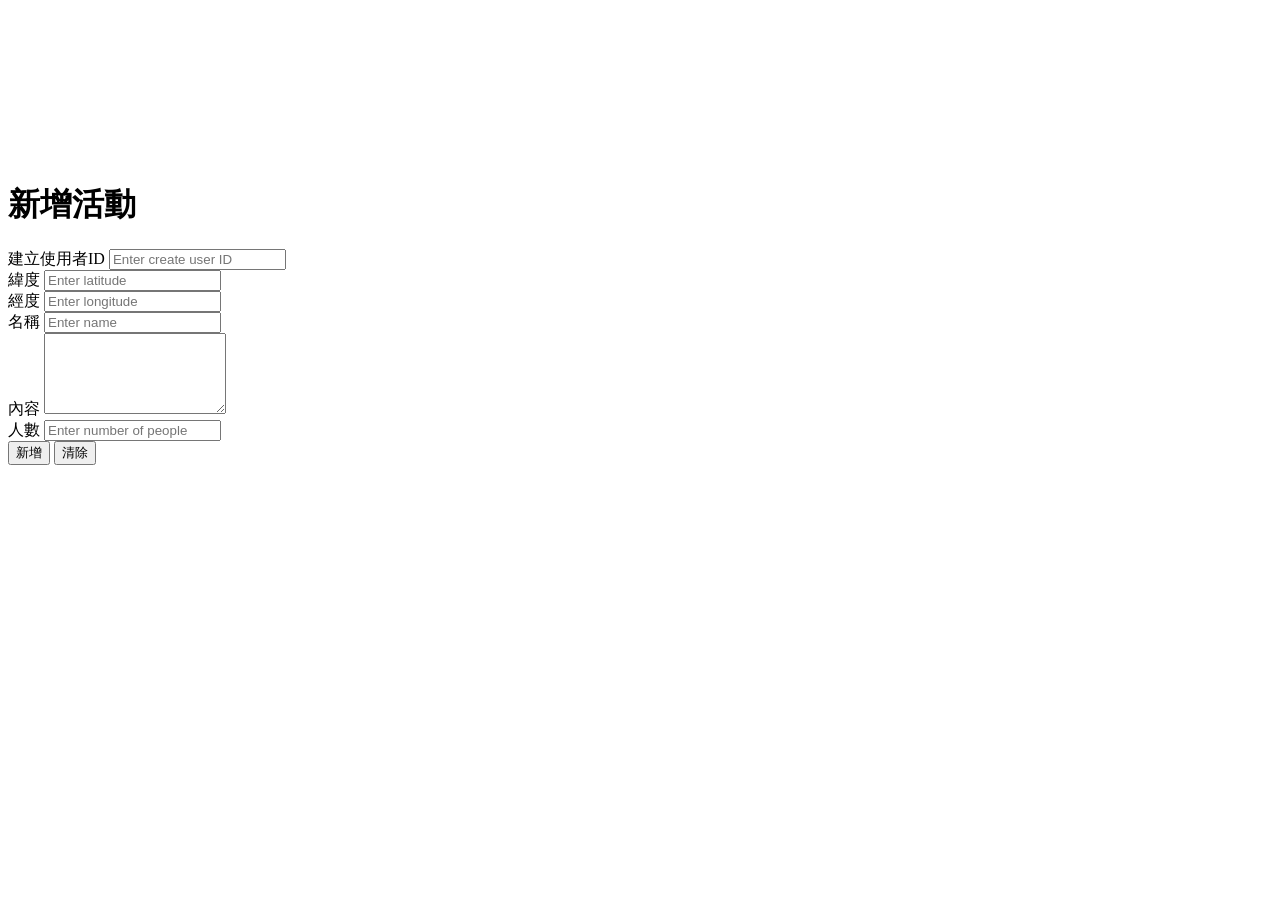
<file: src/main/resources/templates/activity.html>
<!DOCTYPE HTML>
<html xmlns:th="http://www.thymeleaf.org">
	<div th:include="fragments/js :: jquerys"></div>
	<div th:include="fragments/js :: bootstrap"></div>

	<head>
		<title>活動</title>
  		<object th:include="fragments/header :: common_header" th:remove="tag" ></object>
	</head>

	<body>

		<h1>新增活動</h1>
	    <form action="#" th:action="@{/activity/create}" th:object="${activity}" method="post">
	    	<div class="form-group">
	    		<label for="inputCreateUserId">建立使用者ID</label> 
	    		<input type="text" class="form-control" id="inputCreateUserId" placeholder="Enter create user ID" th:field="*{createUserId}" />
	    	</div>
	    
	    	<div class="form-group">
	    		<label for="inputLatitude">緯度</label> 
	    		<input type="text" class="form-control" id="inputLatitude" placeholder="Enter latitude" th:field="*{latitude}" />
	    	</div>
	    	
	    	<div class="form-group">
	        	<label for="inputLongitude">經度</label> 
	        	<input type="text" class="form-control" id="inputLongitude" placeholder="Enter longitude" th:field="*{longitude}" />
	        </div>
	        
	        <div class="form-group">
	        	<label for="inputName">名稱</label> 
	        	<input type="text" class="form-control" id="inputName" placeholder="Enter name" th:field="*{name}" />
	        </div>
	        
	        <div class="form-group">
  				<label for="inputContent">內容</label>
  				<textarea class="form-control" rows="5" id="inputContent" th:field="*{content}"></textarea>
			</div>
	        
	        <div class="form-group">
	        	<label for="inputAttendeeNum">人數</label>
	        	<input type="text" class="form-control" id="inputAttendeeNum" placeholder="Enter number of people" th:field="*{attendeeNum}" />
	        </div>
	        
	        <button type="submit" class="btn btn-defaule">新增</button> 
	        <button type="reset" class="btn btn-default">清除</button>
	    </form>

	</body>
</html>
</file>
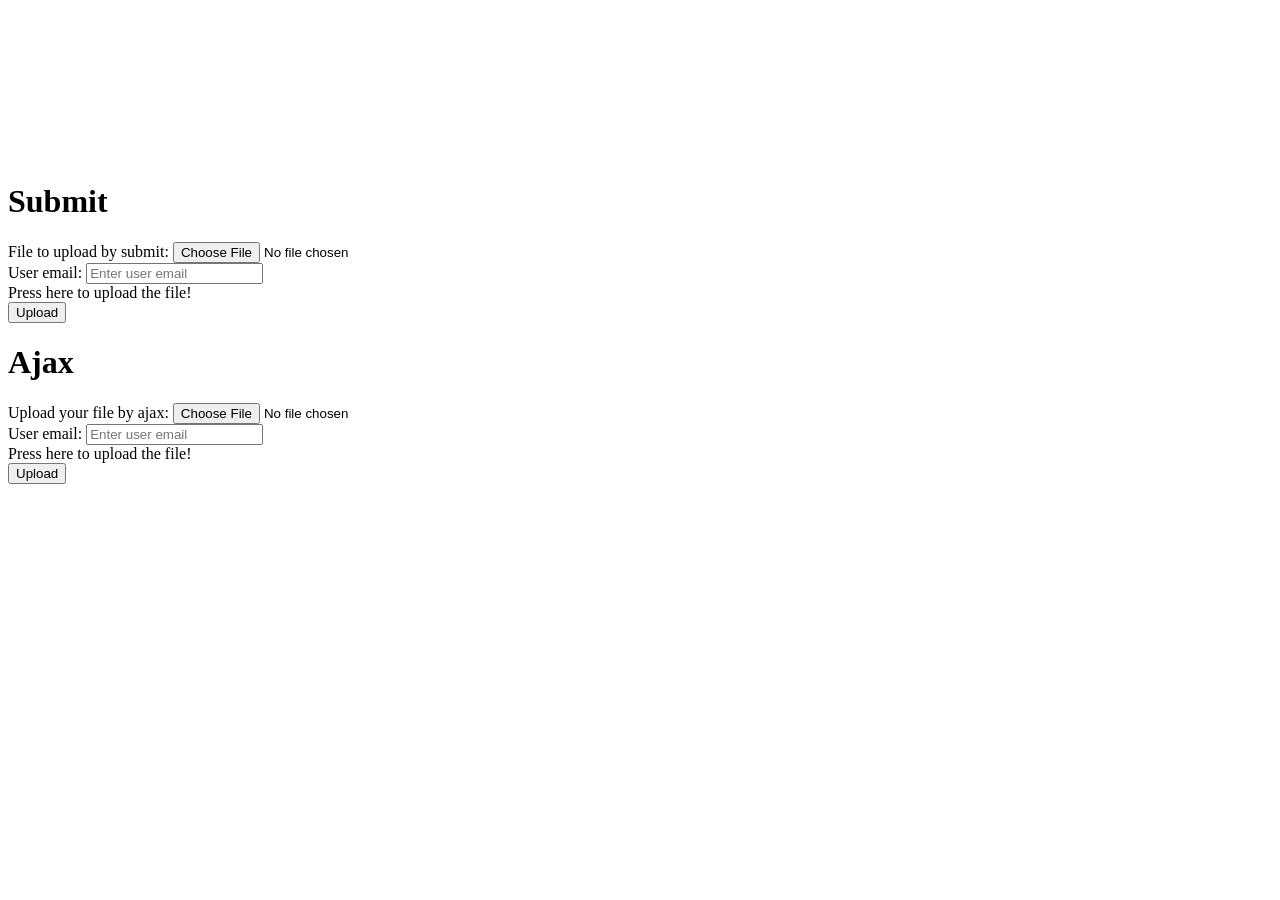
<file: src/main/resources/templates/file_upload.html>
<!DOCTYPE HTML>
<html xmlns:th="http://www.thymeleaf.org">
	<div th:include="fragments/js :: jquerys"></div>
	<div th:include="fragments/js :: bootstrap"></div>
	
	<head>
	    <title>Testing upload file</title>
	    <object th:include="fragments/header :: common_header" th:remove="tag" ></object>
	    <script>
    	$(document).ready(function () {
    		
    		$("#uploadBtn").click(function(){
    			uploadFile();
    		});
    	});
    
    	/**
    	 * Upload the file sending it via Ajax at the Spring Boot server.
    	 */
    	function uploadFile() {
    	  $.ajax({
    	    url: "./upload",
    	    type: "POST",
    	    data: new FormData($("#upload-file-form")[0]),
    	    enctype: 'multipart/form-data',
    	    processData: false,
    	    contentType: false,
    	    cache: false,
    	    dataType:'text',
    	    success: function (response) {
    	      // Handle upload success
    	    	$("#upload-file-message").text(response);
    	    },
    	    error: function (response) {
    	      // Handle upload error
    	    	$("#upload-file-message").text(response); 

    	    }
    	  });
    	} // function uploadFile
    	
    </script>
	</head>
	
	<body>
	<h1>Submit</h1>
		<form action="/file/upload" enctype="multipart/form-data" method="post">
			<div class="form-group">
				<label for="upload-file-input">File to upload by submit:</label>
				<input id="upload-file-input" type="file" name="uploadfile"/>
			</div>
			<div class="form-group">
				<label for="upload-user-email">User email:</label>
				<input id="upload-user-email" type="text" name="email" class="form-control" placeholder="Enter user email"/>
			</div>
			<div class="form-group">
				<label for="Upload">Press here to upload the file!</label> 
				<br />
				<input id="Upload" type="submit" value="Upload" class="btn btn-default"/>
			</div>
		</form>
		
		<!-- Upload file form -->
		<h1>Ajax</h1>
		<form id="upload-file-form">
			<div class="form-group">
				<label for="upload-file-input">Upload your file by ajax:</label>
				<input id="upload-file-input" type="file" name="uploadfile" accept="*" />
			</div>
  			<div class="form-group">
				<label for="upload-user-email">User email:</label>
				<input id="upload-user-email" type="text" name="email" class="form-control" placeholder="Enter user email"/>
			</div>
  			<div class="form-group">
  				<label for="uploadBtn">Press here to upload the file!</label> 
				<br />
  				<input id="uploadBtn" type="button" value="Upload" class="btn btn-default"/>
  				<span id="upload-file-message"></span>
  			</div>
		</form>
	</body>
</html>
</file>
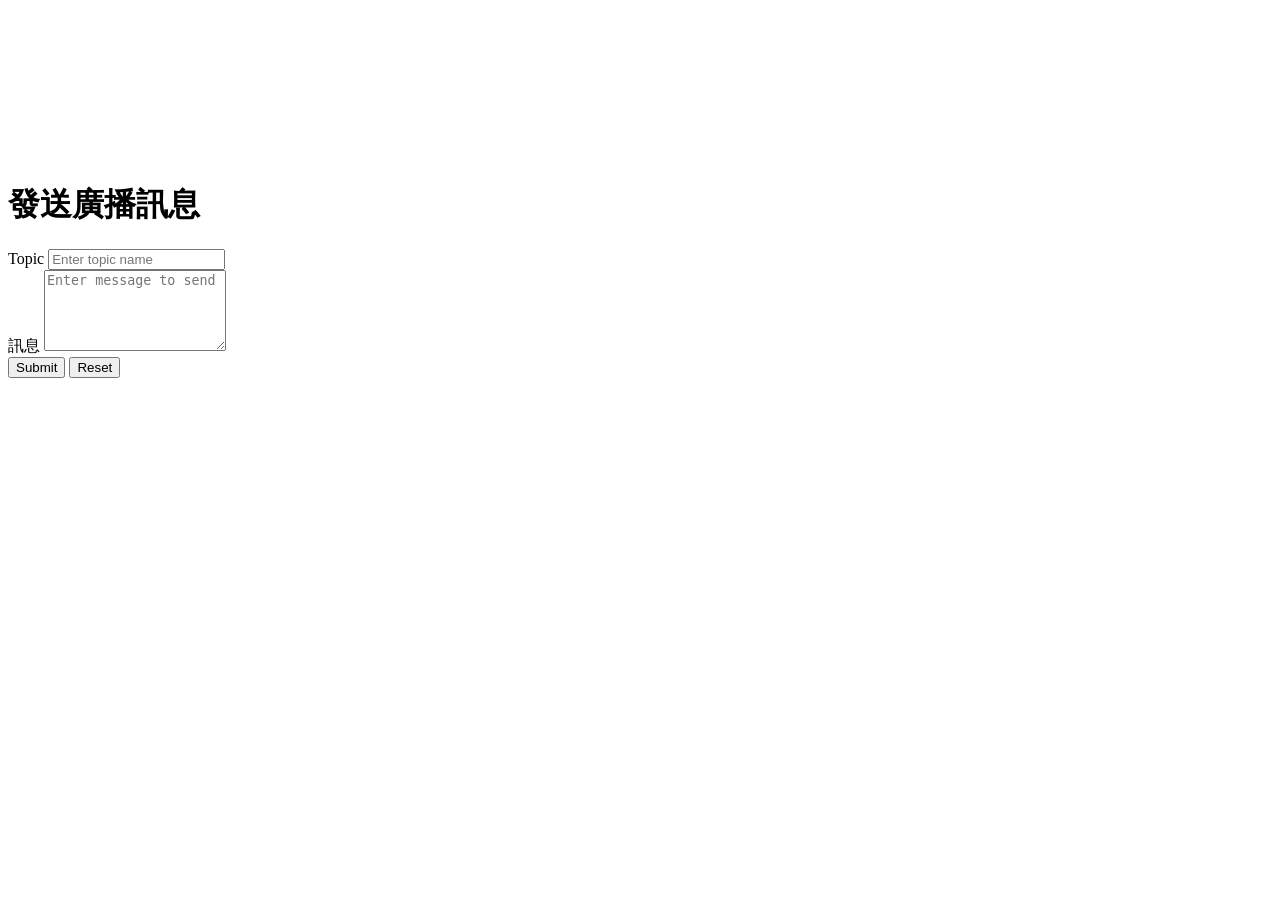
<file: src/main/resources/templates/gcm.html>
<!DOCTYPE HTML>
<html xmlns:th="http://www.thymeleaf.org">
	<div th:include="fragments/js :: jquerys"></div>
	<div th:include="fragments/js :: bootstrap"></div>

	<head>
		<title>廣播</title>
  		<object th:include="fragments/header :: common_header" th:remove="tag" ></object>
	</head>

	<body>
		<h1>發送廣播訊息</h1>
	    <form action="#" th:action="@{/gcm/send}" method="post">
	    	<div class="form-group">
	    		<label for="inputTopic">Topic</label> 
	    		<input type="text" class="form-control" id="inputTopic" name="topic" placeholder="Enter topic name" />
	    	</div>
	        
	        <div class="form-group">
  				<label for="inputMessage">訊息</label>
  				<textarea class="form-control" rows="5" id="inputMessage" name="message" placeholder="Enter message to send"></textarea>
			</div>
	        
	        <button type="submit" class="btn btn-defaule">Submit</button> 
	        <button type="reset" class="btn btn-default">Reset</button>
	    </form>
	</body>
</html>
</file>
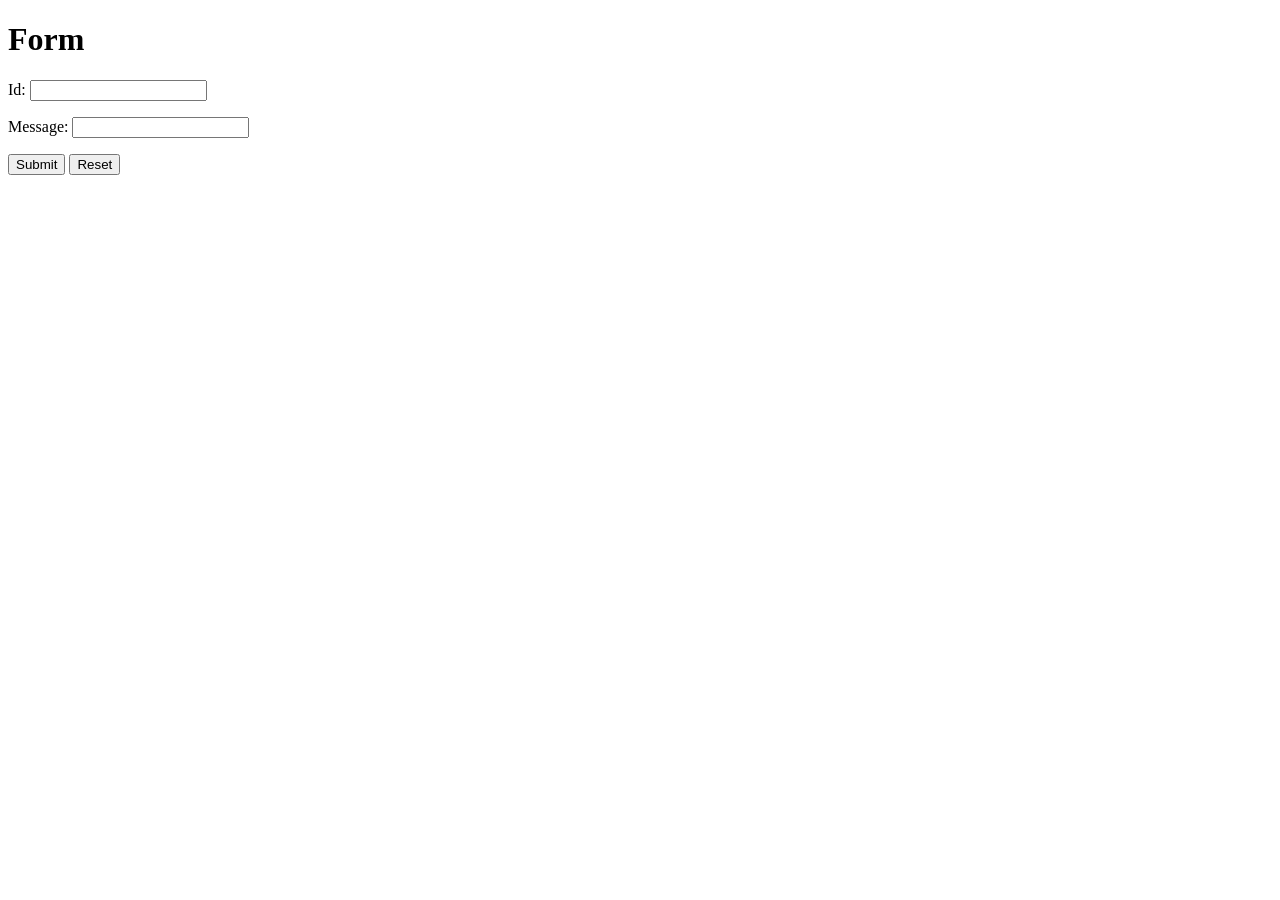
<file: src/main/resources/templates/greeting.html>
<!DOCTYPE HTML>
<html xmlns:th="http://www.thymeleaf.org">
<head>
    <title>Getting Started: Handling Form Submission</title>
    <meta http-equiv="Content-Type" content="text/html; charset=UTF-8" />
</head>
<body>
	<h1>Form</h1>
    <form action="#" th:action="@{/greeting}" th:object="${greeting}" method="post">
    	<p>Id: <input type="text" th:field="*{id}" /></p>
        <p>Message: <input type="text" th:field="*{content}" /></p>
        <p><input type="submit" value="Submit" /> <input type="reset" value="Reset" /></p>
    </form>
</body>
</html>
</file>
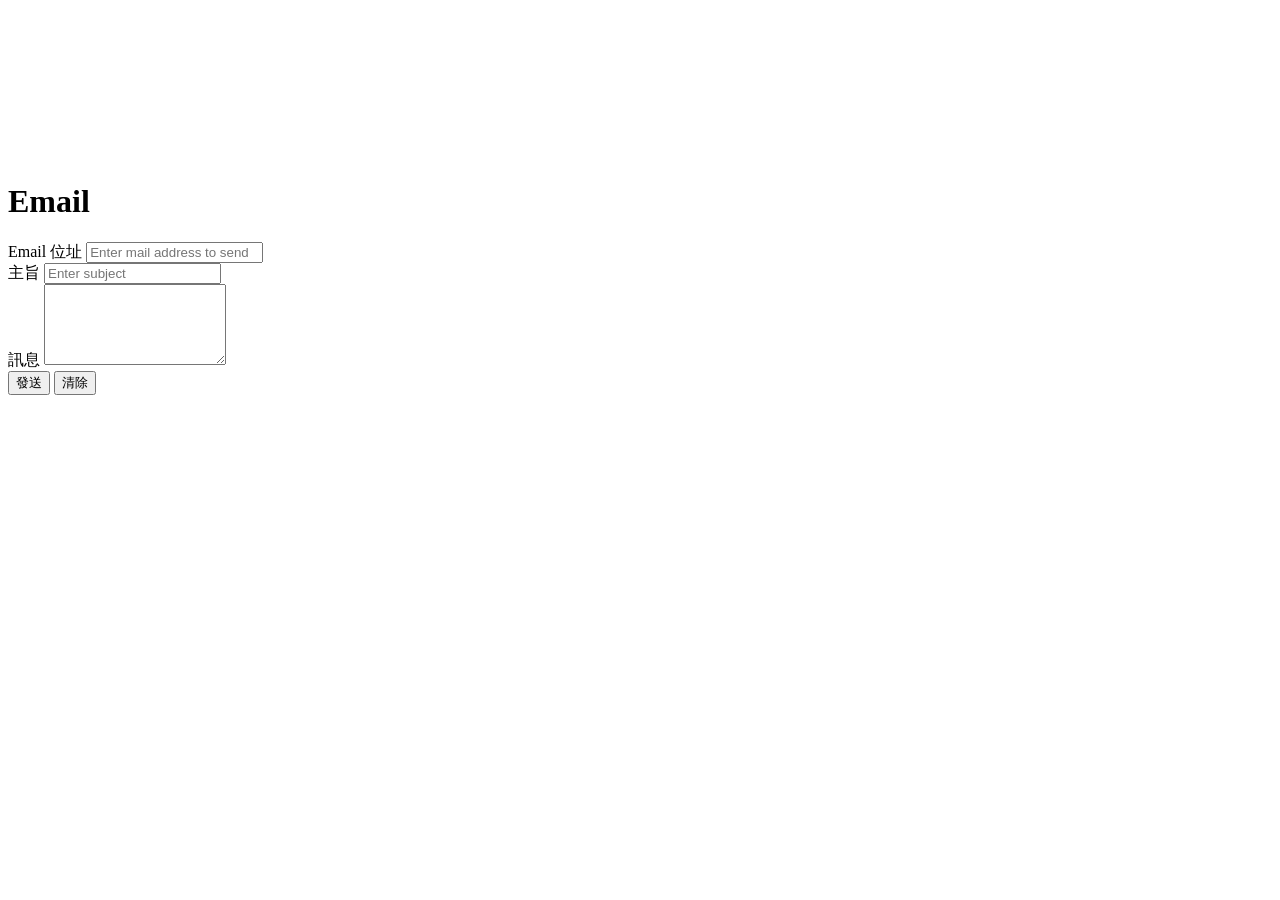
<file: src/main/resources/templates/mail.html>
<!DOCTYPE HTML>
<html xmlns:th="http://www.thymeleaf.org">
	<div th:include="fragments/js :: jquerys"></div>
	<div th:include="fragments/js :: bootstrap"></div>

	<head>
		<title>寄信</title>
  		<object th:include="fragments/header :: common_header" th:remove="tag" ></object>
	</head>

	<body>

		<h1>Email</h1>
	    <form action="#" th:action="@{/mail/send}" method="post">
	    	<div class="form-group">
	    		<label for="inputMailTo">Email 位址</label> 
	    		<input type="text" class="form-control" id="inputMailTo" placeholder="Enter mail address to send" name="mailTo" />
	    	</div>
	    
	    	<div class="form-group">
	    		<label for="inputSubject">主旨</label> 
	    		<input type="text" class="form-control" id="inputSubject" placeholder="Enter subject" name="subject" />
	    	</div>
	    	
	    	<div class="form-group">
  				<label for="inputMailContent">訊息</label>
  				<textarea class="form-control" rows="5" id="inputMailContent" name="mailContent"></textarea>
			</div>
	    
	        <button type="submit" class="btn btn-default">發送</button>
	        <button type="reset" class="btn btn-default">清除</button>
	    </form>

	</body>

</html>
</file>
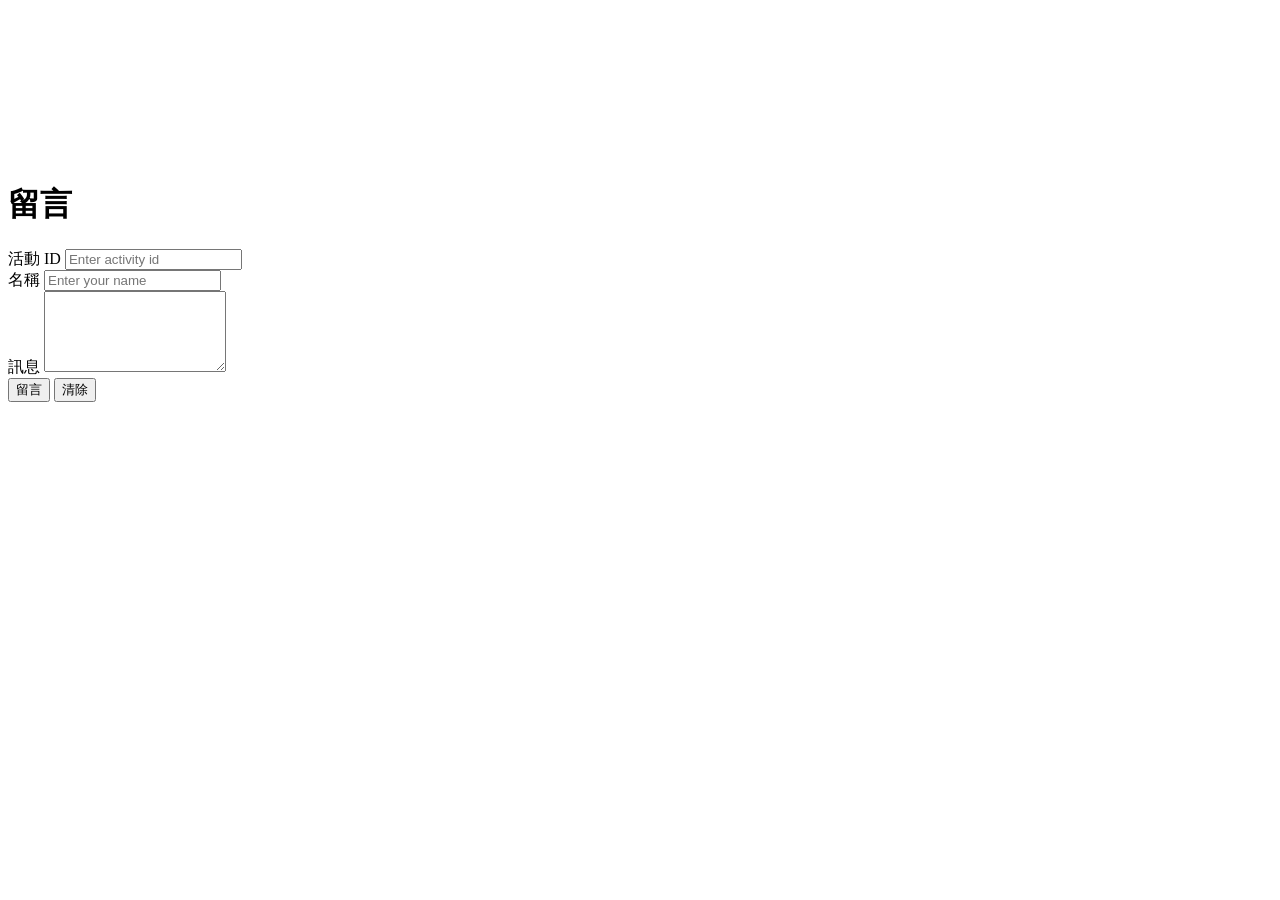
<file: src/main/resources/templates/message.html>
<!DOCTYPE HTML>
<html xmlns:th="http://www.thymeleaf.org">
	<div th:include="fragments/js :: jquerys"></div>
	<div th:include="fragments/js :: bootstrap"></div>

	<head>
		<title>留言</title>
  		<object th:include="fragments/header :: common_header" th:remove="tag" ></object>
	</head>

	<body>

		<h1>留言</h1>
	    <form action="#" th:action="@{/activity/leave-message}" method="post">
	    	<div class="form-group">
	    		<label for="inputActivityId">活動 ID</label> 
	    		<input type="text" class="form-control" id="inputActivityId" placeholder="Enter activity id" name="activityId" />
	    	</div>
	    
	    	<div class="form-group">
	    		<label for="inputUsername">名稱</label> 
	    		<input type="text" class="form-control" id="inputUsername" placeholder="Enter your name" name="username" />
	    	</div>
	    	
	    	<div class="form-group">
  				<label for="inputMessage">訊息</label>
  				<textarea class="form-control" rows="5" id="inputMessage" name="message"></textarea>
			</div>
	    
	        <button type="submit" class="btn btn-default">留言</button>
	        <button type="reset" class="btn btn-default">清除</button>
	        <input type="hidden" name="_method" value="put" />
	    </form>

	</body>

</html>
</file>
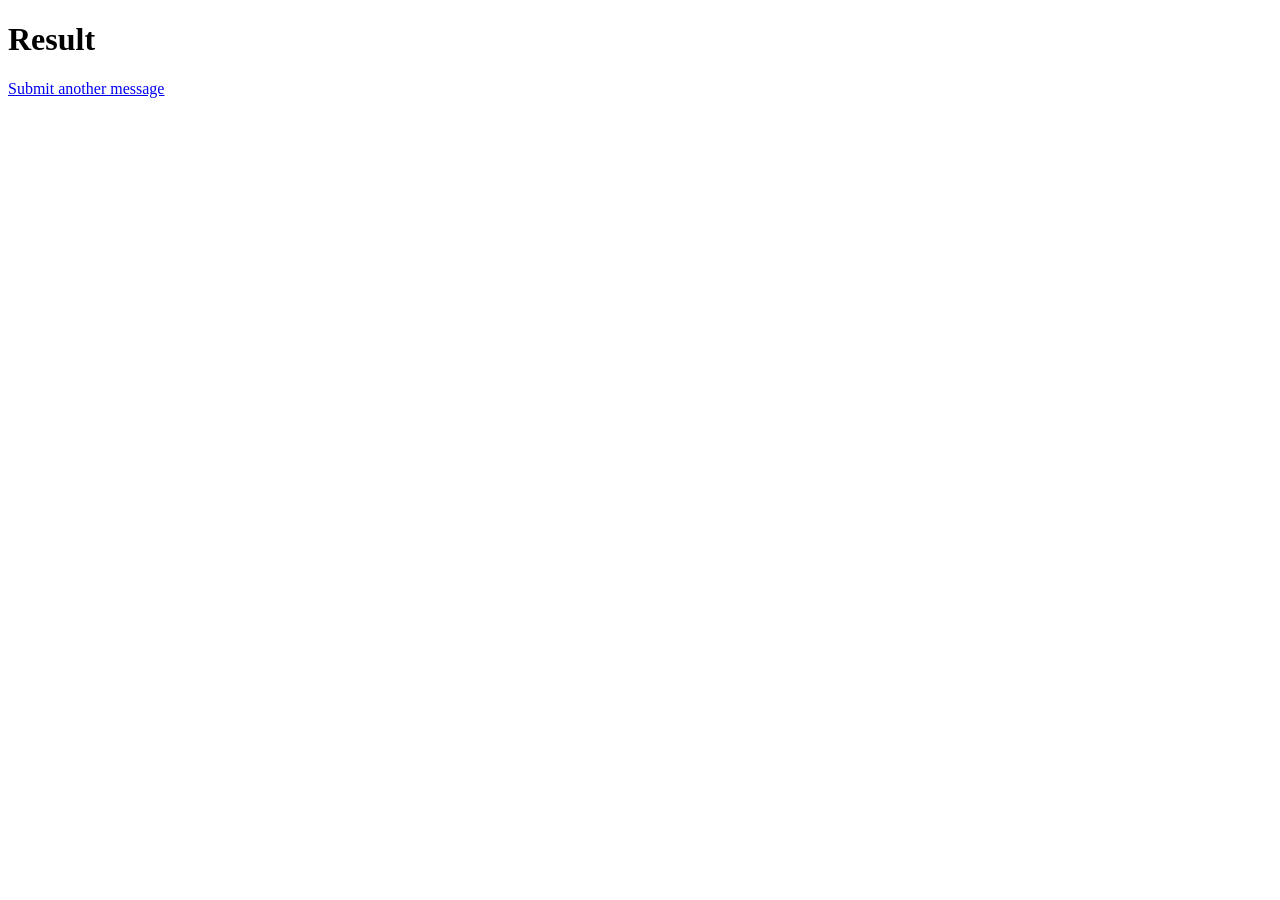
<file: src/main/resources/templates/result.html>
<!DOCTYPE HTML>
<html xmlns:th="http://www.thymeleaf.org">
<head>
    <title>Getting Started: Handling Form Submission</title>
    <meta http-equiv="Content-Type" content="text/html; charset=UTF-8" />
</head>
<body>
	<h1>Result</h1>
    <p th:text="'id: ' + ${greeting.id}" />
    <p th:text="'content: ' + ${greeting.content}" />
    <a href="/greeting">Submit another message</a>
</body>
</html>
</file>
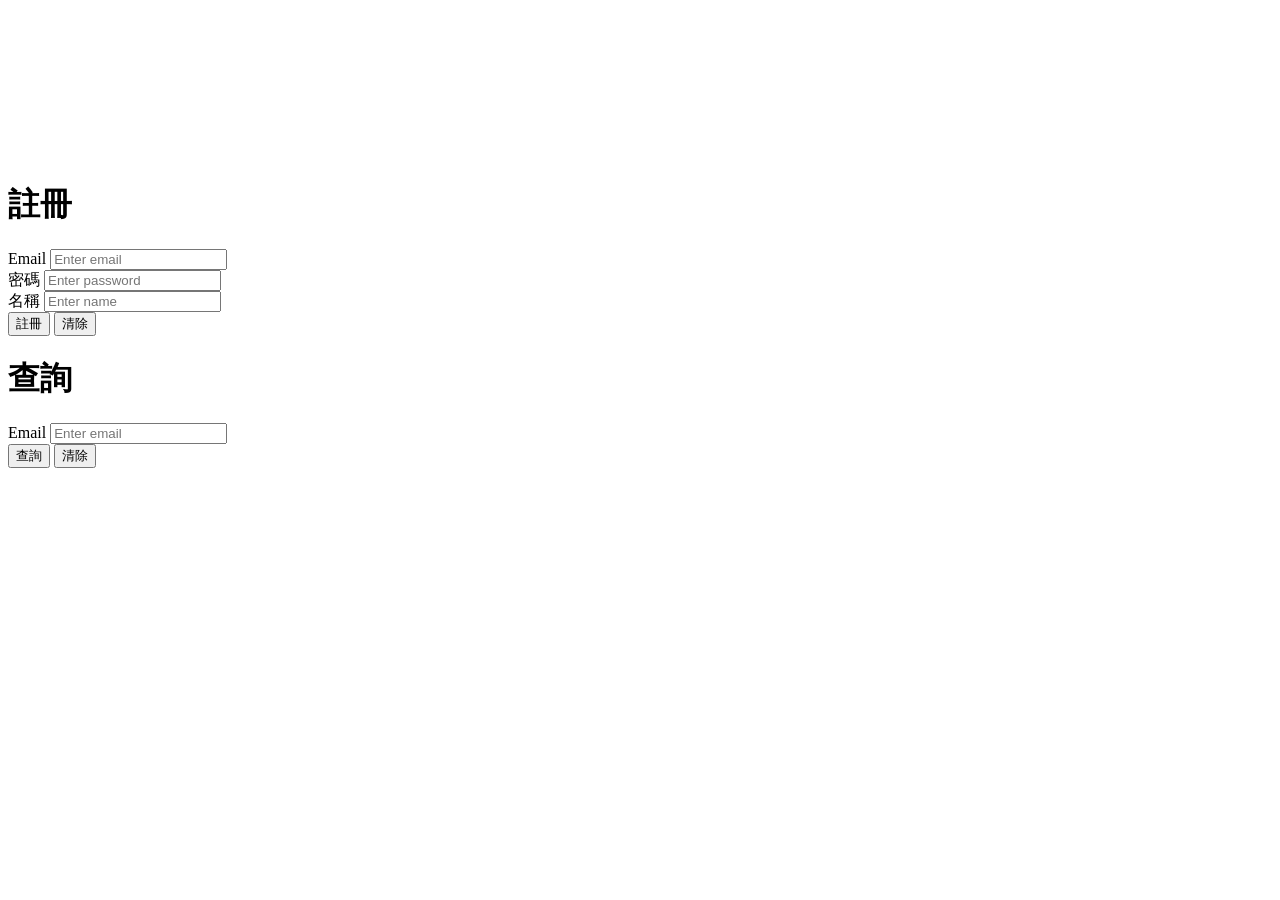
<file: src/main/resources/templates/user.html>
<!DOCTYPE HTML>
<html xmlns:th="http://www.thymeleaf.org">
	<div th:include="fragments/js :: jquerys"></div>
	<div th:include="fragments/js :: bootstrap"></div>

	<head>
		<title>Testing user page</title>
		<object th:include="fragments/header :: common_header" th:remove="tag" ></object>
	</head>

	<body>

		<h1>註冊</h1>
		<form action="#" th:action="@{/user/register}" th:object="${user}" method="post">
			<div class="form-group">
				<label for="inputEmail">Email</label>
				<input type="text" class="form-control" id="inputEmail" placeholder="Enter email" th:field="*{email}" />
			</div>
			<div class="form-group">
				<label for="inputPwd">密碼</label>
				<input type="password" class="form-control" id="inputPwd" placeholder="Enter password" th:field="*{password}" />
			</div>
			<div class="form-group">
				<label for="inputName">名稱</label>
				<input type="text" class="form-control" id="inputName" placeholder="Enter name" th:field="*{name}" />
			</div>
	
			<button type="submit" class="btn btn-default">註冊</button>
			<button type="reset" class="btn btn-default">清除</button>
		</form>
	
		<h1>查詢</h1>
		<form action="#" th:action="@{/user/find-by-email}" method="get">
			<div class="form-group">
				<label for="inputQryEmail">Email</label>
				<input type="text" class="form-control" id="inputQryEmail" name="email" placeholder="Enter email" />
			</div>
			<button type="submit" class="btn btn-default">查詢</button>
			<button type="reset" class="btn btn-default">清除</button>
		</form>

	</body>

</html>
</file>
